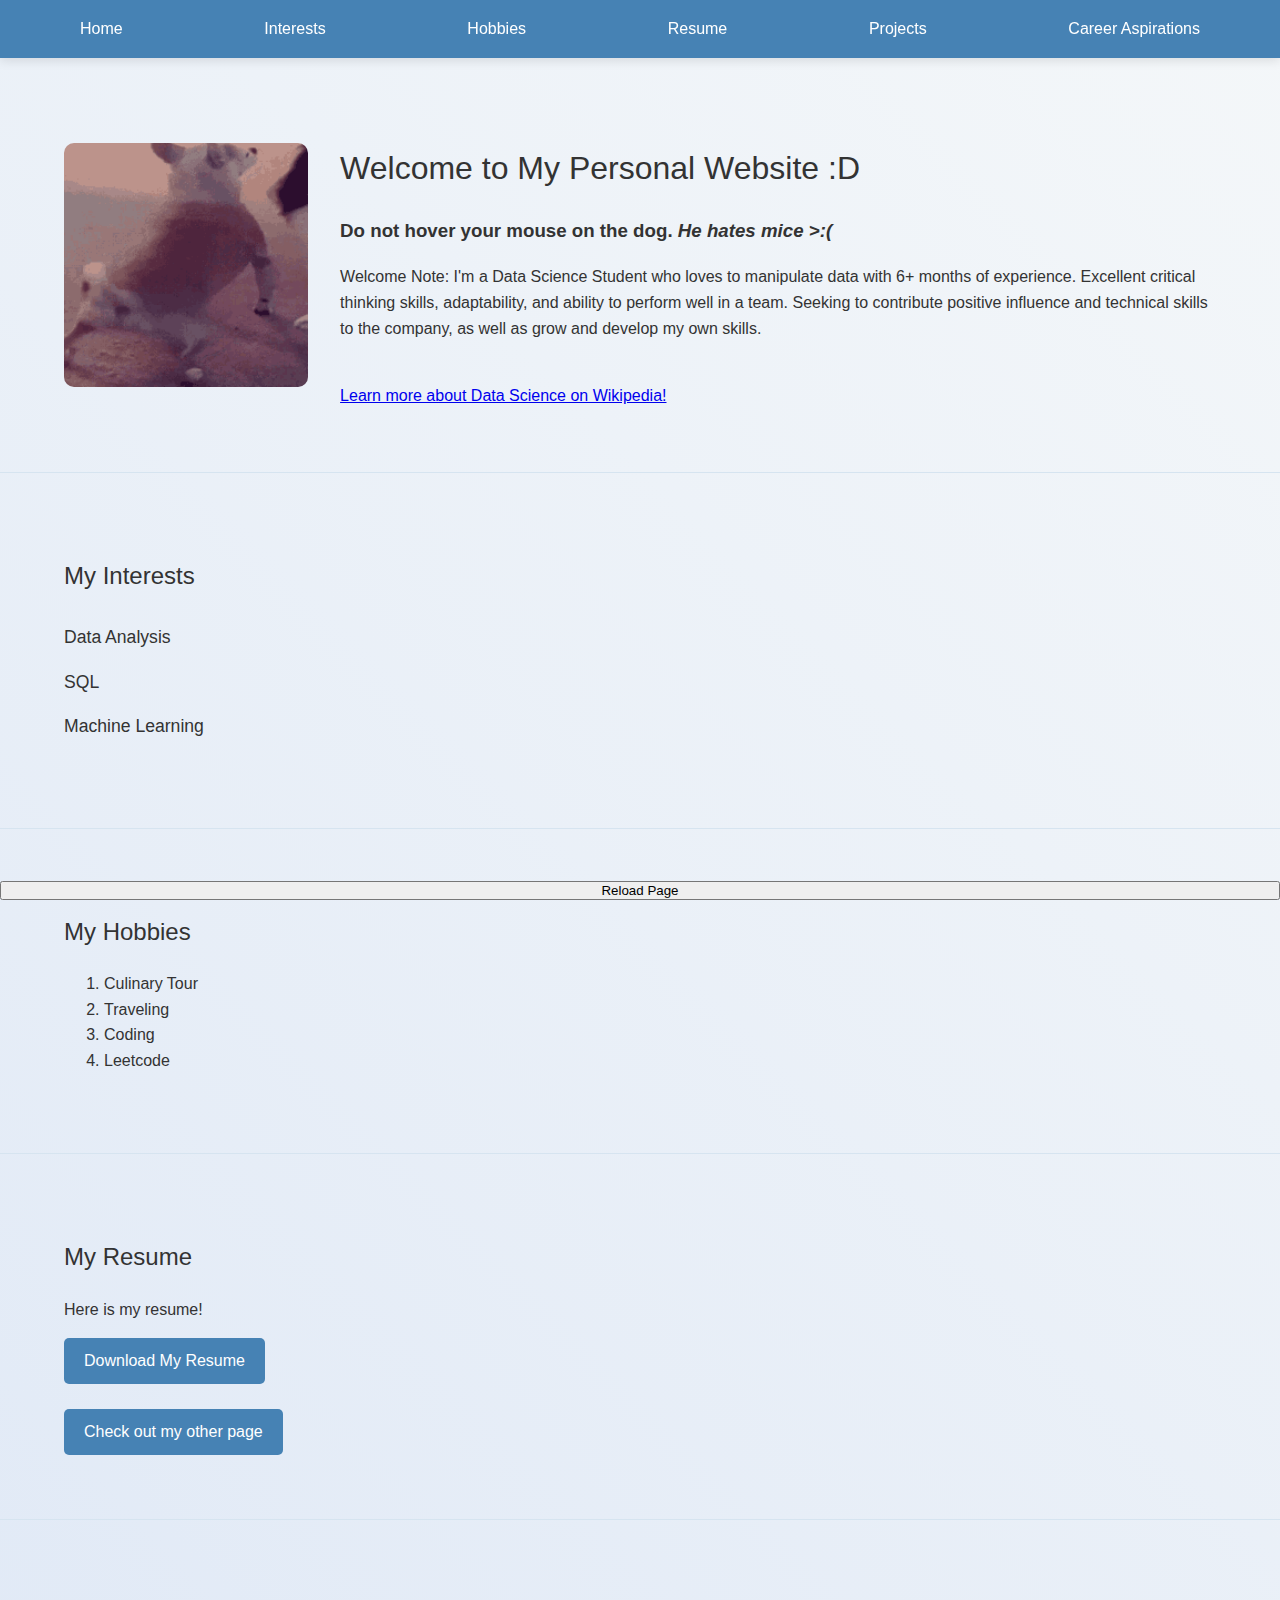
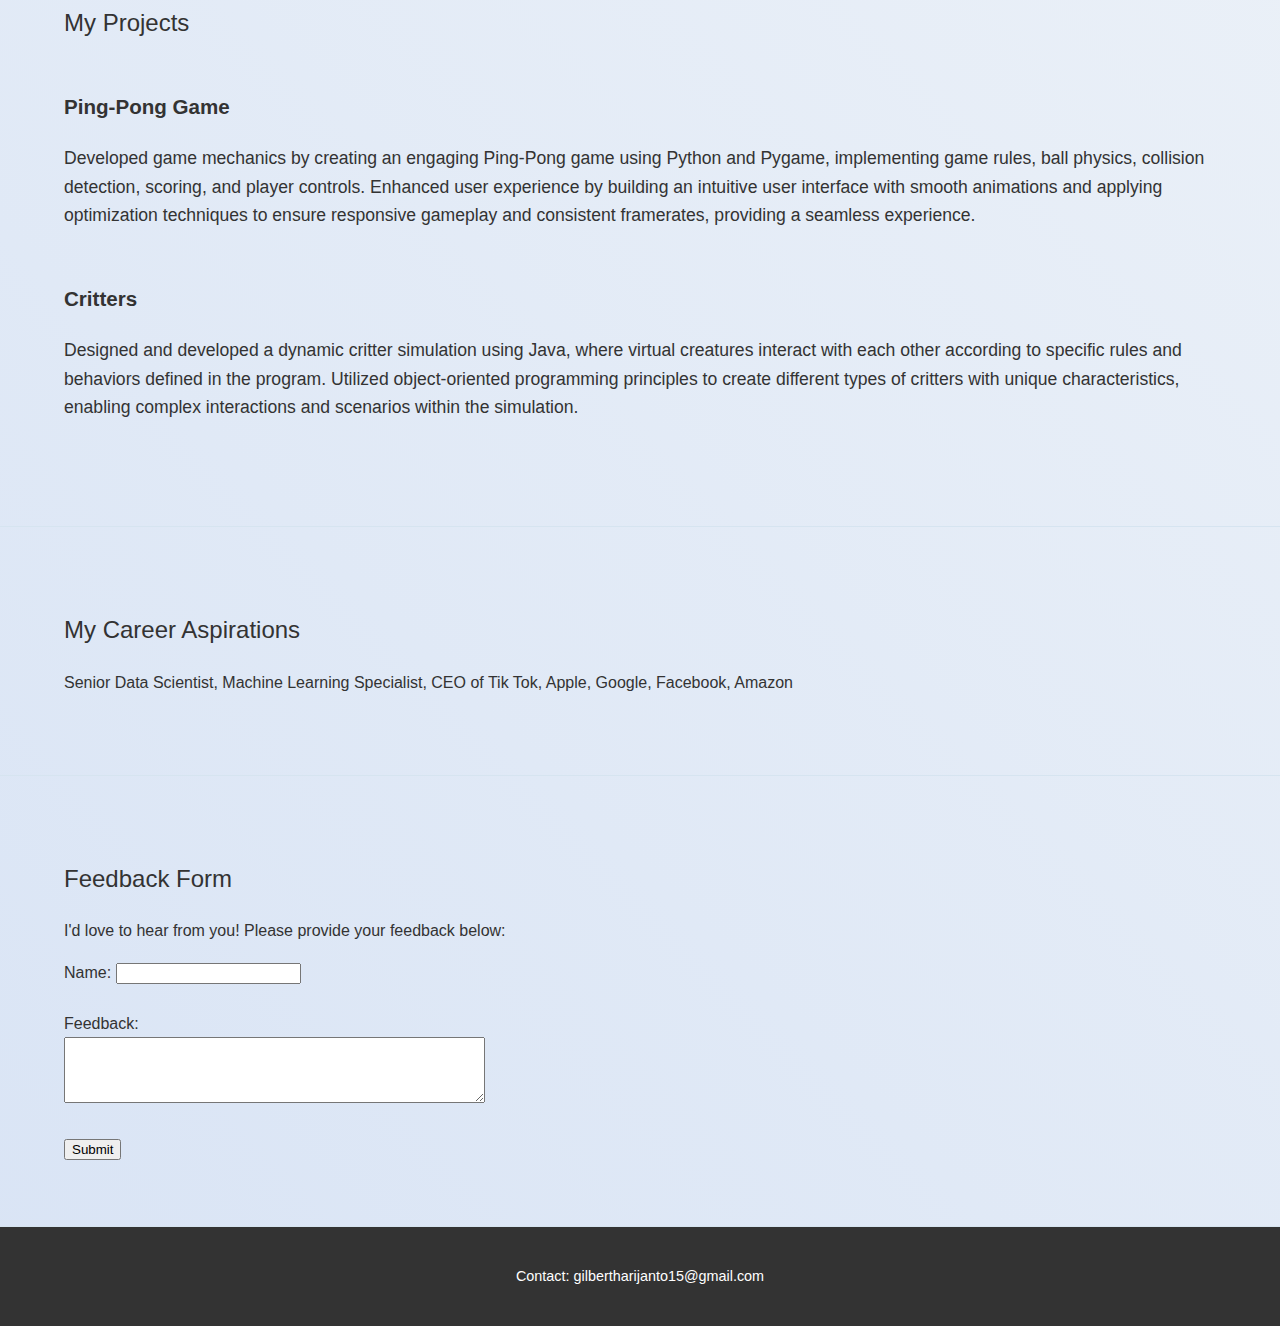
<file: index.html>
<!DOCTYPE html>
<html lang="en">
  <head>
    <meta charset="UTF-8">
    <meta name="viewport" content="width=device-width, initial-scale=1.0">
    <title>Gilbert Harijanto Portfolio</title>
    <link rel="stylesheet" href="style.css">
  </head>
  <body>
    <nav>
      <a href="#homepage">Home</a>
      <a href="#interests">Interests</a>
      <a href="#hobbies">Hobbies</a>
      <a href="#resume">Resume</a>
      <a href="#projects">Projects</a>
      <a href="#career-aspirations">Career Aspirations</a>
    </nav>
    <section id="homepage">
      <div class="intro">
        <img src="doggo1.gif" alt="A lively dog animation" id="doggo-gif">
        <div>
          <h1>Welcome to My Personal Website :D </h1>
          <h3><b>Do not hover your mouse on the dog.</b><i> He hates mice >:(</i></h3>
          <p>
            Welcome Note: I'm a Data Science Student who loves to manipulate data with 6+ months of experience. Excellent critical thinking skills, adaptability, and ability to perform well in a team. Seeking to contribute positive influence and technical skills to the company, as well as grow and develop my own skills.
          </p>
          <br>
          <a href="https://en.wikipedia.org/wiki/Data_science" target="_blank">Learn more about Data Science on Wikipedia!</a>
        </div>
      </div>
    </section>
    <section id="interests">
      <h2>My Interests</h2>
      <ul>
        <li>Data Analysis</li>
        <li>SQL</li>
        <li>Machine Learning</li>
      </ul>
    </section>
    <section id="hobbies">
      <h2>My Hobbies</h2>
      <ol>
        <li>Culinary Tour</li>
        <li>Traveling</li>
        <li>Coding</li>
        <li>Leetcode</li>
      </ol>
    </section>
    <section id="resume">
      <h2>My Resume</h2>
      <p>Here is my resume!</p>
      <a href="https://docs.google.com/document/d/1SeZTSsmj4g0_IMVm6Bx2lRFevN9bDShy/edit?usp=sharing&ouid=111966241034623478650&rtpof=true&sd=true" download>Download My Resume</a>
      <br>
      <br>
      <a href="about.html">Check out my other page</a>
    </section>
    <section id="projects">
      <h2>My Projects</h2>
      <ul>
        <li>
          <h3>Ping-Pong Game</h3>
          <p> Developed game mechanics by creating an engaging Ping-Pong game using Python and Pygame, implementing game rules, ball physics, collision detection, scoring, and player controls. Enhanced user experience by building an intuitive user interface with smooth animations and applying optimization techniques to ensure responsive gameplay and consistent framerates, providing a seamless experience. </p>
        </li>
        <li>
          <h3>Critters</h3>
          <p> Designed and developed a dynamic critter simulation using Java, where virtual creatures interact with each other according to specific rules and behaviors defined in the program. Utilized object-oriented programming principles to create different types of critters with unique characteristics, enabling complex interactions and scenarios within the simulation. </p>
        </li>
      </ul>
    </section>
    <section id="career-aspirations">
      <h2>My Career Aspirations</h2>
      <p>Senior Data Scientist, Machine Learning Specialist, CEO of Tik Tok, Apple, Google, Facebook, Amazon</p>
    </section>
    <section id="basic-form">
      <h2>Feedback Form</h2>
      <p>I'd love to hear from you! Please provide your feedback below:</p>
      <form action="">
        <label for="name">Name:</label>
        <input type="text" id="name" name="name">
        <br>
        <br>
        <label for="feedback">Feedback:</label>
        <br>
        <textarea id="feedback" name="feedback" rows="4" cols="50"></textarea>
        <br>
        <br>
        <input type="submit" value="Submit">
      </form>
    </section>
    <footer>
      <p>Contact: gilbertharijanto15@gmail.com</p>
    </footer>
    <div class="reload-container">
      <button onclick="location.reload();">Reload Page</button>
    </div>
    <script src="index.js"></script>
  </body>
</html>
</file>
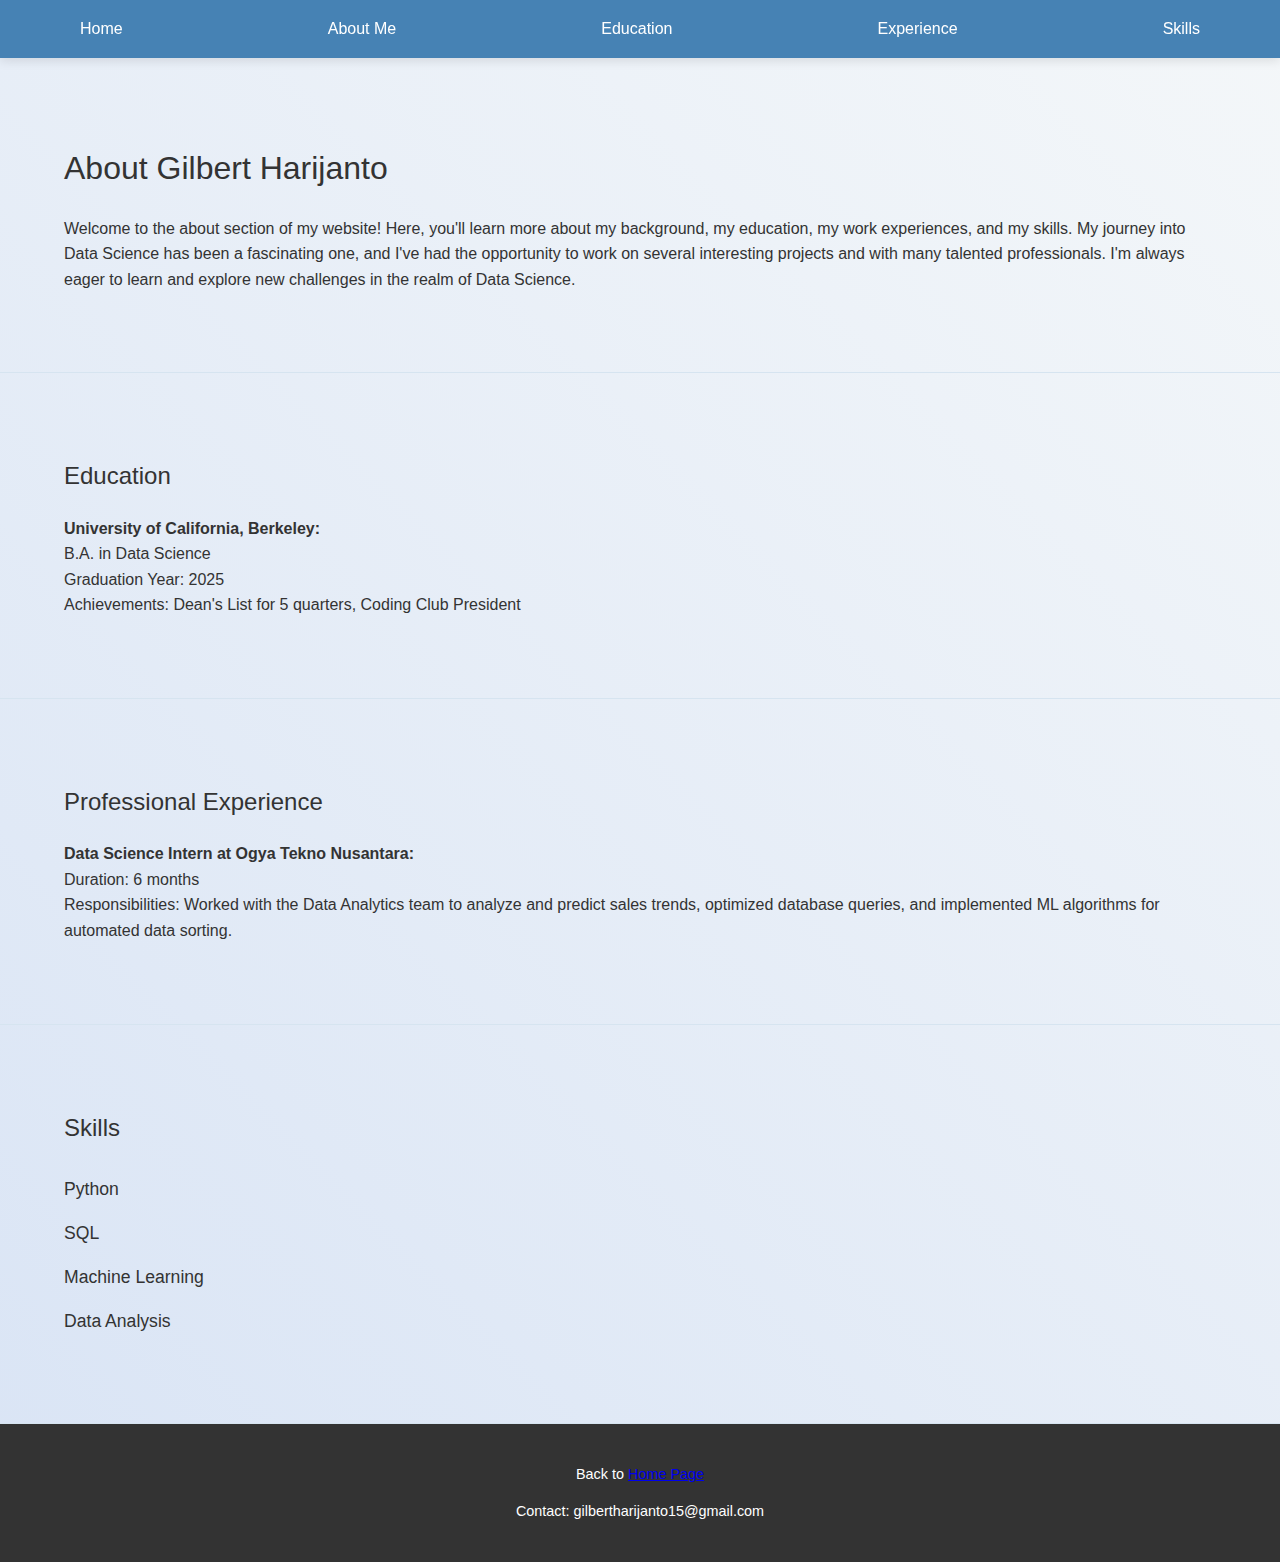
<file: about.html>
<!DOCTYPE html>
<html lang="en">
    <head>
        <meta charset="UTF-8">
        <meta name="viewport" content="width=device-width, initial-scale=1.0">
        <title>About Gilbert Harijanto</title>
        <link rel="stylesheet" href="style.css">
    </head>
    <body>
        <nav>
            <a href="index.html">Home</a>
            <a href="about.html">About Me</a>
            <a href="#education">Education</a>
            <a href="#experience">Experience</a>
            <a href="#skills">Skills</a>
        </nav>
        <section id="about-me">
            <h1>About Gilbert Harijanto</h1>
            <p> Welcome to the about section of my website! Here, you'll learn more about my background, my education, my work experiences, and my skills. My journey into Data Science has been a fascinating one, and I've had the opportunity to work on several interesting projects and with many talented professionals. I'm always eager to learn and explore new challenges in the realm of Data Science. </p>
        </section>
        <section id="education">
            <h2>Education</h2>
            <p>
                <strong>University of California, Berkeley:</strong>
                <br> B.A. in Data Science <br> Graduation Year: 2025 <br> Achievements: Dean's List for 5 quarters, Coding Club President
            </p>
        </section>
        <section id="experience">
            <h2>Professional Experience</h2>
            <p>
                <strong>Data Science Intern at Ogya Tekno Nusantara:</strong>
                <br> Duration: 6 months <br> Responsibilities: Worked with the Data Analytics team to analyze and predict sales trends, optimized database queries, and implemented ML algorithms for automated data sorting.
            </p>
        </section>
        <section id="skills">
            <h2>Skills</h2>
            <ul>
                <li>Python</li>
                <li>SQL</li>
                <li>Machine Learning</li>
                <li>Data Analysis</li>
            </ul>
        </section>
        <footer>
            <p>Back to <a href="index.html">Home Page</a>
            </p>
            <p>Contact: gilbertharijanto15@gmail.com</p>
        </footer>
    </body>
</html>
</file>
<file: style.css>
body {
    font-family: "Roboto", sans-serif;
    line-height: 1.6;
    margin: 0;
    padding: 0;
    background: linear-gradient(45deg, #d9e4f5, #f4f7f9);
    color: #333;
}

nav {
    display: flex;
    justify-content: space-between;
    align-items: center;
    background-color: #4682b4;
    padding: 1rem 5%;
    box-shadow: 0 3px 10px rgba(0, 0, 0, 0.1);
    position: sticky;
    top: 0;
    z-index: 1000;
}

nav a {
    color: #ffffff;
    margin: 0 1rem;
    text-decoration: none;
    transition: color 0.3s ease;
}

nav a:hover {
    color: #aac9e3;
}

.intro {
    display: flex;
    align-items: center;
    gap: 2rem;
}

#doggo-gif {
    width: 600px;
    height: auto;
    border-radius: 10px;
    transition: transform 0.5s;
}

#doggo-gif:hover {
    animation: spinPulsate 0.5s infinite;
}

@keyframes spinPulsate {
    0% {
        transform: rotate(0deg) scale(1);
    }
    50% {
        transform: rotate(180deg) scale(1.5);
    }
    100% {
        transform: rotate(360deg) scale(1);
    }
}

@keyframes pulsate {
    0% {
        transform: scale(1);
    }
    50% {
        transform: scale(50);
    }
    100% {
        transform: scale(1);
    }
}

section {
    padding: 4rem 5%;
    border-bottom: 1px solid #d6e4f0;
}

h1,
h2 {
    font-weight: 500;
}

ul {
    list-style-type: none;
    padding: 0;
}

ul li {
    padding: 0.5rem 0;
    font-size: 1.1em;
}

#resume a {
    display: inline-block;
    background-color: #4682b4;
    color: #ffffff;
    padding: 10px 20px;
    border-radius: 5px;
    text-decoration: none;
    transition: background-color 0.3s ease, transform 0.3s ease;
}

#resume a:hover {
    background-color: #315a78;
    transform: translateY(-3px);
    box-shadow: 0 10px 20px rgba(0, 0, 0, 0.1);
}

footer {
    padding: 1.5rem 5%;
    background-color: #333;
    color: #ffffff;
    text-align: center;
    font-size: 0.9em;
}

button {
    width: 100%;
    margin: 0;
    padding: 0;
    position: absolute;
    bottom: 0;
}

.reload-container {
    background-color: [#ffffff];
    position: fixed;
    bottom: 0;
    left: 0;
    width: 100%;
    height: 100px;
    display: flex;
    align-items: center;
    justify-content: center;
}
</file>
